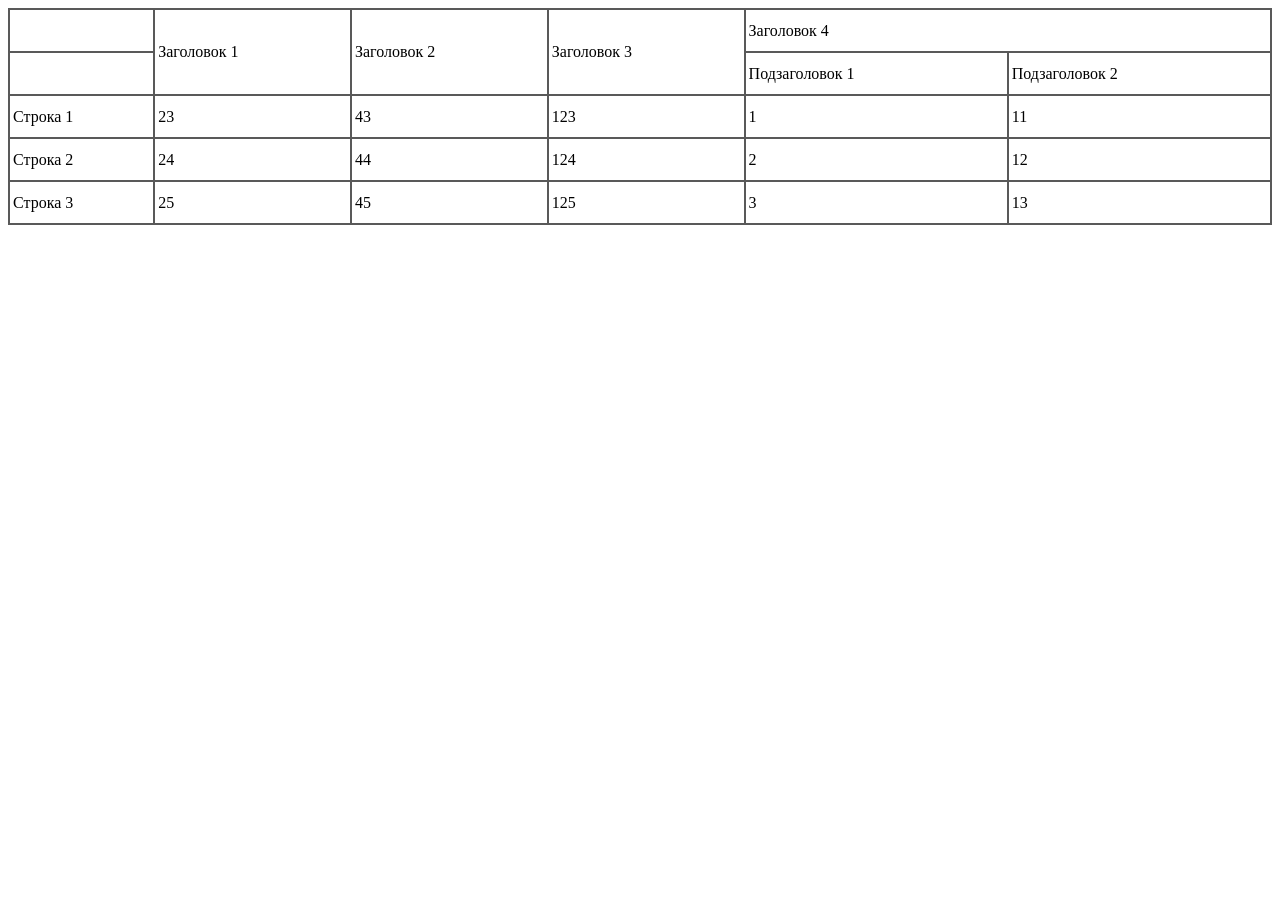
<file: 15-16/index.html>
<!DOCTYPE html>
<html lang="en">
<head>
    <meta charset="UTF-8">
    <meta name="viewport" content="width=device-width, initial-scale=1.0">
    <title>Document</title>
    <link rel="stylesheet" href="style.css">
</head>
<body>
    <!--Начало таблицы
    <table> - table head
    tr - table row name название таблицы
    tbody - table body данные таблицы
    td - table data значение ячеек-->
    <table class="iksweb">
        <tbody>
            <tr>
                <td></td>
                <td rowspan="2">Заголовок 1</td>
                <td rowspan="2">Заголовок 2</td>
                <td rowspan="2">Заголовок 3</td>
                <td colspan="2">Заголовок 4</td>
            </tr>
            <tr>
                <td></td>
                <td>Подзаголовок 1</td>
                <td>Подзаголовок 2</td>
            </tr>
            <tr>
                <td>Строка 1</td>
                <td>23</td>
                <td>43</td>
                <td>123</td>
                <td>1</td>
                <td>11</td>
            </tr>
            <tr>
                <td>Строка 2</td>
                <td>24</td>
                <td>44</td>
                <td>124</td>
                <td>2</td>
                <td>12</td>
            </tr>
            <tr>
                <td>Строка 3</td>
                <td>25</td>
                <td>45</td>
                <td>125</td>
                <td>3</td>
                <td>13</td>
            </tr>
            <!--tr*3>td2 формула для строк и столбцов-->
        </tbody>
    </table>
</body>
</html>
</file>
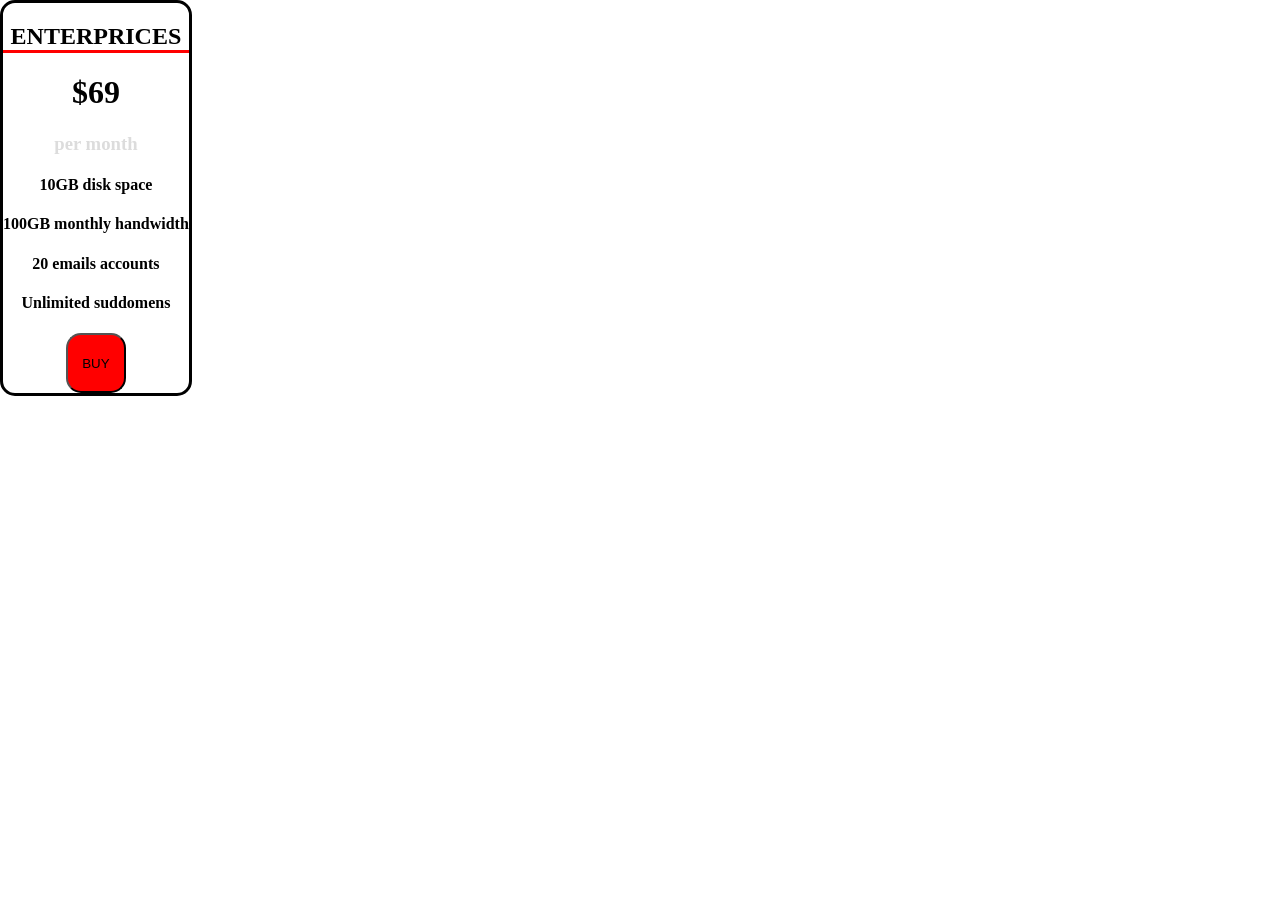
<file: Enterprise.html>
<!DOCTYPE html>
<html lang="en">
<head>
    <meta charset="UTF-8">
    <meta name="viewport" content="width=device-width, initial-scale=1.0">
    <title>Document</title>
    <link rel="stylesheet" href="/enterstyle.css">
</head>
<body>
    <div class="text">
    <div class="border">
        <h2 class="line">ENTERPRICES</h2>
        <h1>$69</h1>
        <h3 class="invicible">per month</h3>
        <h4>10GB disk space</h4>
        <h4>100GB monthly handwidth</h4>
        <h4>20 emails accounts</h4>
        <h4> Unlimited suddomens</h4>
        <button class="button">BUY</button>
    </div>
</div>
</body>
</html>
</file>
<file: 15-16/style.css>
table.iksweb{
	width: 100%;
	border-collapse:separate;
	border-spacing:0;/*Чтобы линия была одна*/
	height: auto;
}
table.iksweb,table.iksweb td, table.iksweb th {
	border: 1px solid #595959;
}
table.iksweb td,table.iksweb th {
	padding: 3px;/*Внутренний отступ*/
	width: 30px;
	height: 35px;
}
table.iksweb th {
	    background: #4e6982;
	color: #fff; 
	font-weight: normal;/*Жирный или тонкий текст*/
}
</file>
<file: enterstyle.css>
body{
    margin: 0;
    padding: 0;
}
.invicible{
    color: gainsboro;
}
.button{
    background-color: red;
    border-radius: 15px;
    height: 60px;
    width: 60px;
}
.line{
    border-bottom: 3px solid red;
}
.border{
    border: 3px solid black;
    border-radius: 15px;
}
.text{
    display: flex;
    text-align: center;gap: 20px;
}
</file>
